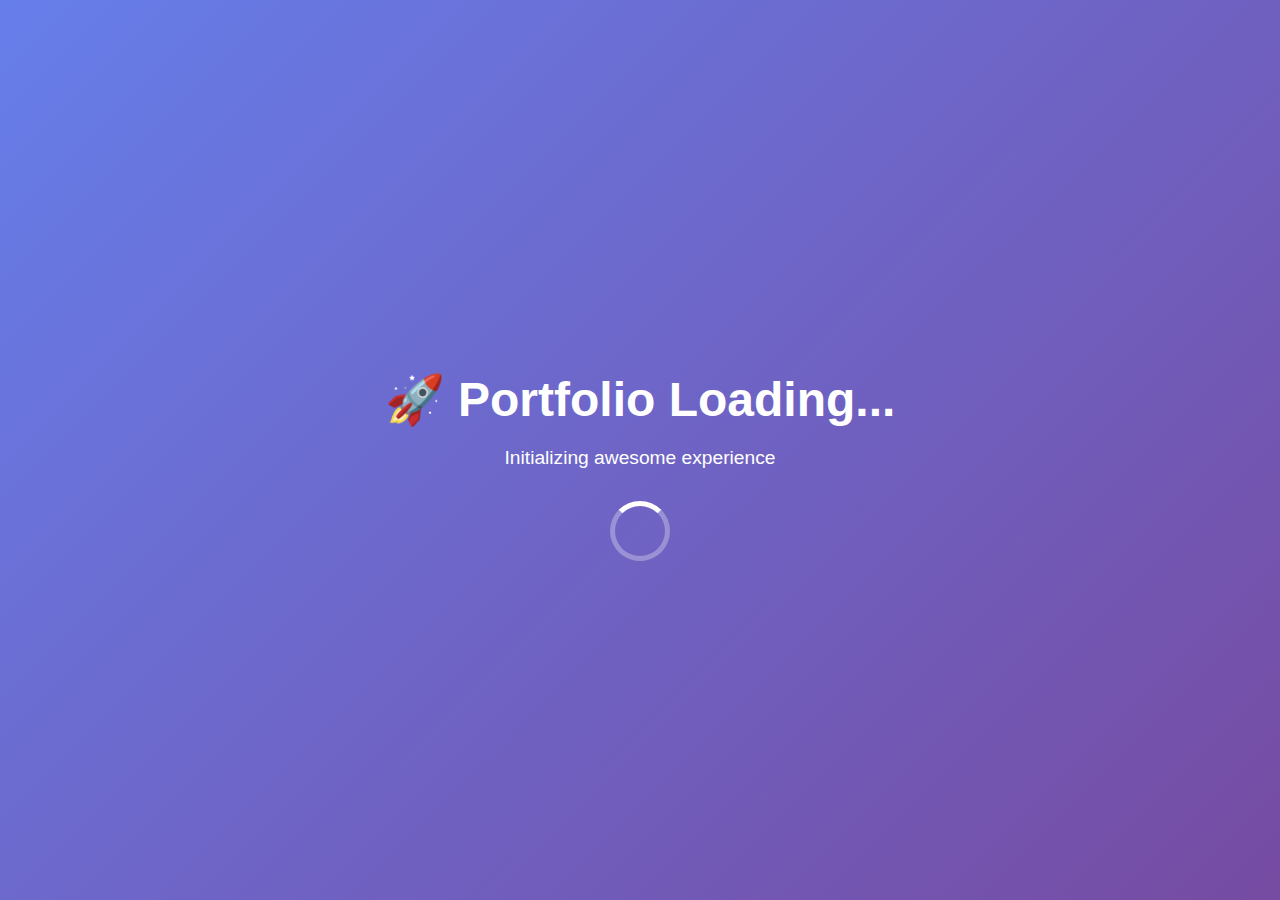
<file: preview.html>
<!DOCTYPE html>
<html lang="en">
<head>
    <meta charset="UTF-8">
    <meta name="viewport" content="width=device-width, initial-scale=1.0">
    <title>Portfolio Preview - Opening...</title>
    <style>
        body {
            margin: 0;
            padding: 0;
            display: flex;
            justify-content: center;
            align-items: center;
            min-height: 100vh;
            background: linear-gradient(135deg, #667eea 0%, #764ba2 100%);
            font-family: 'Arial', sans-serif;
            color: white;
        }
        .preview-container {
            text-align: center;
            animation: fadeIn 0.5s ease-in;
        }
        h1 {
            font-size: 3rem;
            margin-bottom: 1rem;
            animation: pulse 2s infinite;
        }
        p {
            font-size: 1.2rem;
            margin-bottom: 2rem;
        }
        .loader {
            width: 50px;
            height: 50px;
            border: 5px solid rgba(255, 255, 255, 0.3);
            border-top-color: white;
            border-radius: 50%;
            margin: 0 auto;
            animation: spin 1s linear infinite;
        }
        @keyframes fadeIn {
            from { opacity: 0; transform: translateY(-20px); }
            to { opacity: 1; transform: translateY(0); }
        }
        @keyframes pulse {
            0%, 100% { transform: scale(1); }
            50% { transform: scale(1.05); }
        }
        @keyframes spin {
            to { transform: rotate(360deg); }
        }
    </style>
    <script>
        setTimeout(() => {
            window.location.href = 'index.html';
        }, 1500);
    </script>
</head>
<body>
    <div class="preview-container">
        <h1>🚀 Portfolio Loading...</h1>
        <p>Initializing awesome experience</p>
        <div class="loader"></div>
    </div>
</body>
</html>
</file>
